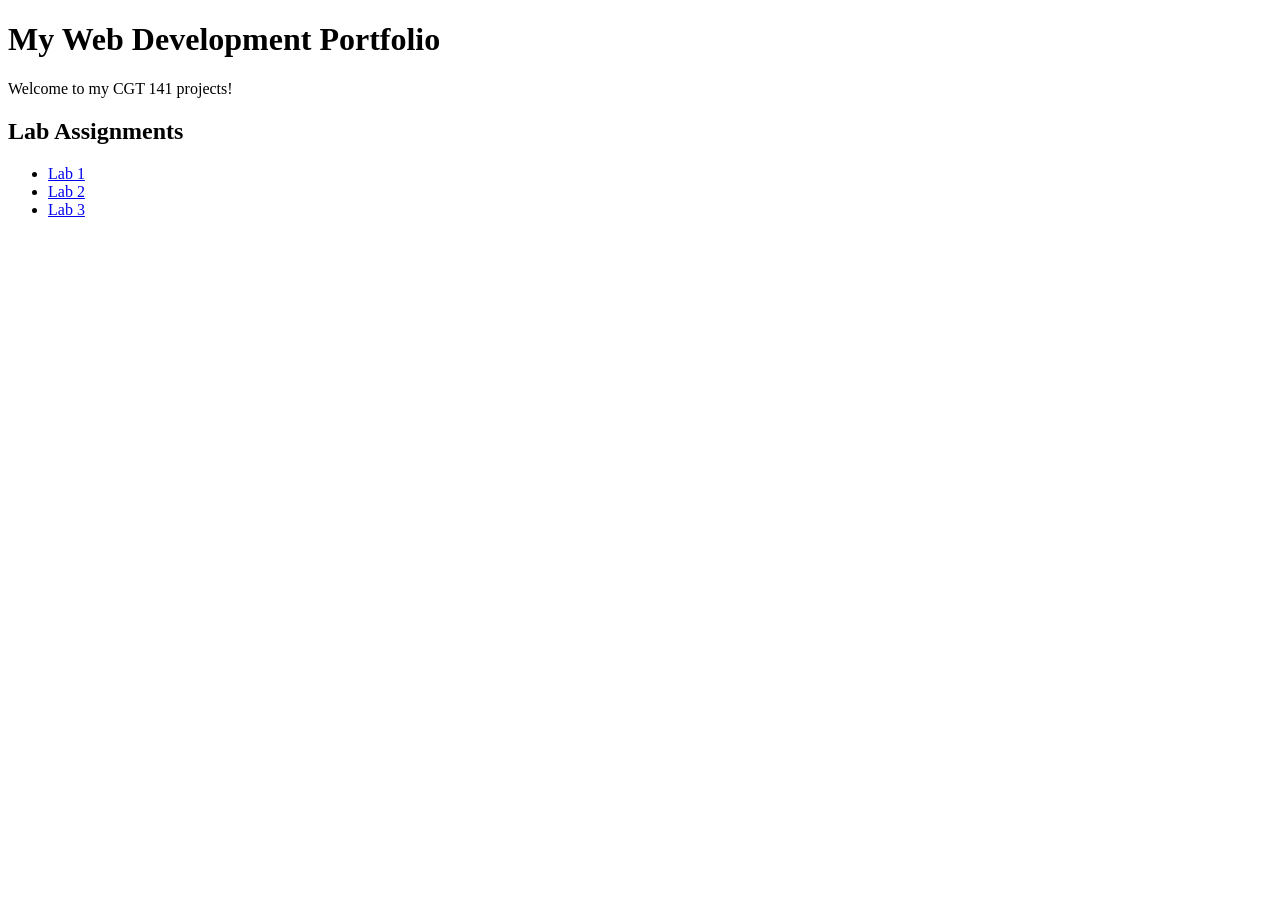
<file: index.html>
<!DOCTYPE html>
<html lang="en">
<head>
    <meta charset="UTF-8">
    <title>Ilyas' CGT 141 Labs</title>
</head>
<body>
    <h1>My Web Development Portfolio</h1>
    <p>Welcome to my CGT 141 projects!</p>
    
    <h2>Lab Assignments</h2>
    <ul>
        <li><a href="LAB1/lab_1/htdocs/index.html">Lab 1</a></li>
        <li><a href="Lab2/index.html">Lab 2</a></li>
        <li><a href="LAB3/Lab3/index.html">Lab 3</a></li>
    </ul>
</body>
</html>
</file>
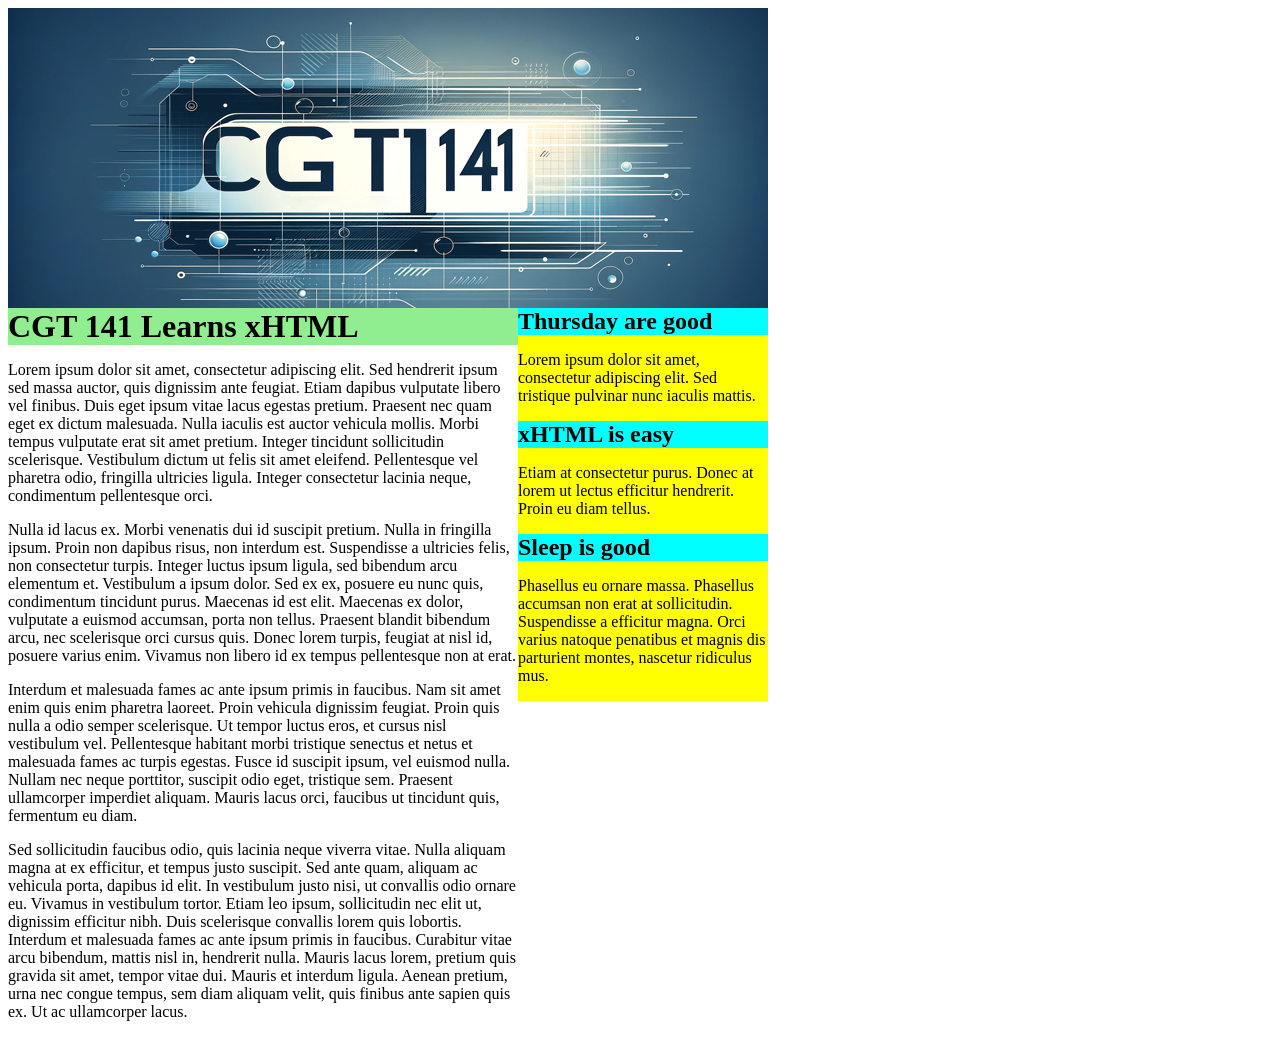
<file: LAB2/Lab2/index.html>
<?xml version="1.0" encoding="UTF-8"?>
<!DOCTYPE html PUBLIC "-//W3C//DTD XHTML 1.0 Transitional//EN"
	"http://www.w3.org/TR/xhtml1/DTD/xhtml1-transitional.dtd">
<html>
  <head>
	  <meta http-equiv="Content-type" content="text/html; charset=UTF-8" />
	  <title>Lab 2</title>
	  <style type="text/css" media="all">
    @import "css/master.css"; 
    </style>
  </head>
  <body>
	  <div id="page-container">


      <div id="header">
        <img src="images/141_Lab_2_banner.png" alt="banner" /></div>
      <div id="sidebar">
        <h2 id ="special-title" class="side-title side-title2">Thursday are good</h2>
        <p>Lorem ipsum dolor sit amet, consectetur adipiscing elit. Sed tristique pulvinar nunc iaculis mattis.</p>
        <h2 class = "side-title" > xHTML is easy</h2>
        <p>Etiam at consectetur purus. Donec at lorem ut lectus efficitur hendrerit. Proin eu diam tellus.</p>
        <h2 class = "side-title2"> Sleep is good</h2>
        <p>Phasellus eu ornare massa. Phasellus accumsan non erat at sollicitudin. Suspendisse a efficitur magna. Orci varius natoque penatibus et magnis dis parturient montes, nascetur ridiculus mus.</p>
      </div>
      <div id="content">
      <h1>CGT 141 Learns xHTML</h1>
      <p>Lorem ipsum dolor sit amet, consectetur adipiscing elit. Sed hendrerit ipsum sed massa auctor, quis dignissim ante feugiat. Etiam dapibus vulputate libero vel finibus. Duis eget ipsum vitae lacus egestas pretium. Praesent nec quam eget ex dictum malesuada. Nulla iaculis est auctor vehicula mollis. Morbi tempus vulputate erat sit amet pretium. Integer tincidunt sollicitudin scelerisque. Vestibulum dictum ut felis sit amet eleifend. Pellentesque vel pharetra odio, fringilla ultricies ligula. Integer consectetur lacinia neque, condimentum pellentesque orci.</p>
      <p>Nulla id lacus ex. Morbi venenatis dui id suscipit pretium. Nulla in fringilla ipsum. Proin non dapibus risus, non interdum est. Suspendisse a ultricies felis, non consectetur turpis. Integer luctus ipsum ligula, sed bibendum arcu elementum et. Vestibulum a ipsum dolor. Sed ex ex, posuere eu nunc quis, condimentum tincidunt purus. Maecenas id est elit. Maecenas ex dolor, vulputate a euismod accumsan, porta non tellus. Praesent blandit bibendum arcu, nec scelerisque orci cursus quis. Donec lorem turpis, feugiat at nisl id, posuere varius enim. Vivamus non libero id ex tempus pellentesque non at erat.</p>
      <p>Interdum et malesuada fames ac ante ipsum primis in faucibus. Nam sit amet enim quis enim pharetra laoreet. Proin vehicula dignissim feugiat. Proin quis nulla a odio semper scelerisque. Ut tempor luctus eros, et cursus nisl vestibulum vel. Pellentesque habitant morbi tristique senectus et netus et malesuada fames ac turpis egestas. Fusce id suscipit ipsum, vel euismod nulla. Nullam nec neque porttitor, suscipit odio eget, tristique sem. Praesent ullamcorper imperdiet aliquam. Mauris lacus orci, faucibus ut tincidunt quis, fermentum eu diam.</p>
      <p>Sed sollicitudin faucibus odio, quis lacinia neque viverra vitae. Nulla aliquam magna at ex efficitur, et tempus justo suscipit. Sed ante quam, aliquam ac vehicula porta, dapibus id elit. In vestibulum justo nisi, ut convallis odio ornare eu. Vivamus in vestibulum tortor. Etiam leo ipsum, sollicitudin nec elit ut, dignissim efficitur nibh. Duis scelerisque convallis lorem quis lobortis. Interdum et malesuada fames ac ante ipsum primis in faucibus. Curabitur vitae arcu bibendum, mattis nisl in, hendrerit nulla. Mauris lacus lorem, pretium quis gravida sit amet, tempor vitae dui. Mauris et interdum ligula. Aenean pretium, urna nec congue tempus, sem diam aliquam velit, quis finibus ante sapien quis ex. Ut ac ullamcorper lacus.</p>
      


    </div>


    </div>
  </body>
</html>
</file>
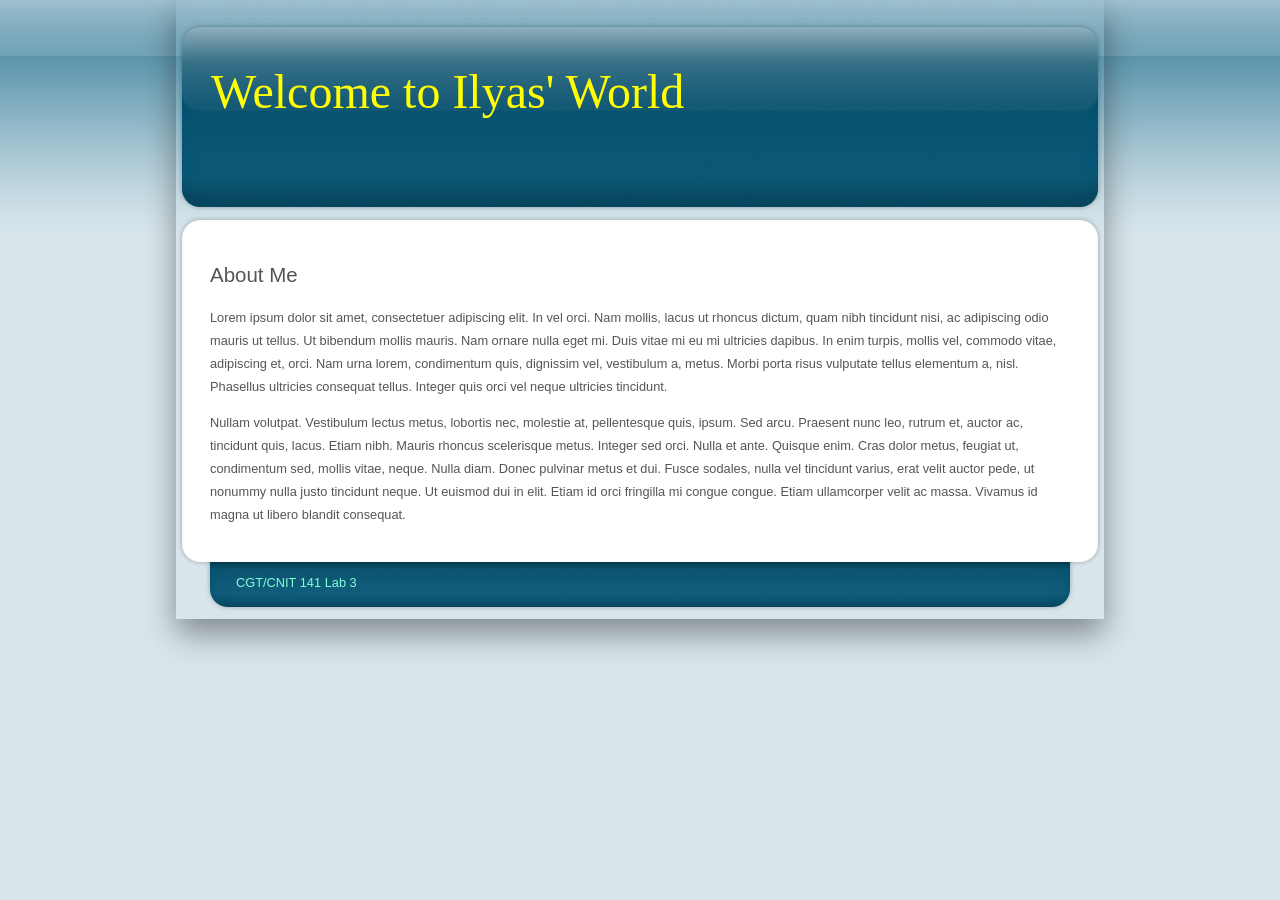
<file: LAB3/Lab3/index.html>
<!DOCTYPE html PUBLIC "-//W3C//DTD XHTML 1.0 Transitional//EN" "http://www.w3.org/TR/xhtml1/DTD/xhtml1-transitional.dtd">
<html xmlns="http://www.w3.org/1999/xhtml">
<head>
	<title>Lab 3</title>	
	<meta http-equiv="Content-Type" content="text/html; charset=utf-8" />    
	<link href="css/Lab3.css" rel="stylesheet" type="text/css" />
</head>
<body>

<div id="container">
	<div id="header">
		<h1>Welcome to Ilyas' World</h1>
	</div>
    
	<div id="content">
		<h2>About Me</h2>
		
		<p>Lorem ipsum dolor sit amet, consectetuer adipiscing elit. In vel orci. Nam mollis, lacus ut rhoncus dictum,  quam nibh tincidunt nisi, ac adipiscing odio mauris ut tellus. Ut bibendum mollis mauris. Nam ornare nulla eget mi. Duis vitae mi eu mi ultricies dapibus. In enim turpis, mollis vel, commodo vitae, adipiscing et, orci. Nam urna lorem, condimentum quis, dignissim vel, vestibulum a, metus. Morbi porta risus vulputate tellus  elementum a, nisl. Phasellus ultricies consequat tellus. Integer quis orci vel neque ultricies tincidunt.</p>

		<p>Nullam volutpat. Vestibulum lectus metus, lobortis nec, molestie at, pellentesque quis, ipsum. Sed arcu. Praesent nunc leo, rutrum et, auctor ac, tincidunt quis, lacus. Etiam nibh. Mauris rhoncus scelerisque metus. Integer sed orci. Nulla et ante. Quisque enim. Cras dolor metus, feugiat ut, condimentum sed, mollis vitae, neque. Nulla diam. Donec pulvinar metus et dui. Fusce sodales, nulla vel tincidunt varius, erat velit auctor pede, ut nonummy nulla justo tincidunt neque. Ut euismod dui in elit. Etiam id orci fringilla mi congue congue. Etiam ullamcorper velit ac massa. Vivamus id magna ut libero blandit consequat. </p>
	
	</div>	
	
    <div id="footer"><a href="#">CGT/CNIT 141 Lab 3</a></div>

</div>

</body>
</html>
</file>
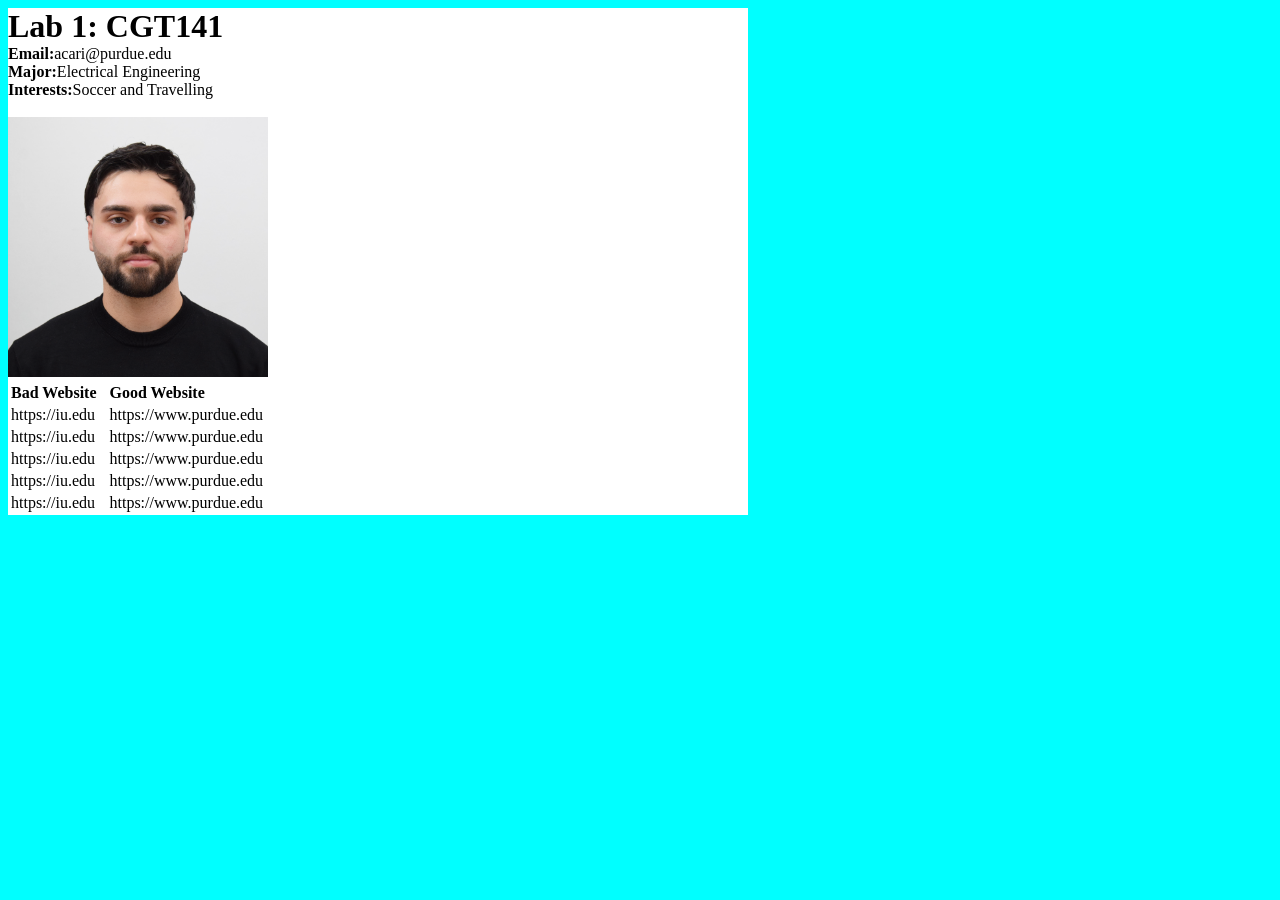
<file: LAB1/lab_1/htdocs/index.html>
<!DOCTYPE html>
<html>
    <head>
        <title>Ilyas Acar</title>
        <style type="text/css" media="all">
        @import "css/master.css";
        </style>

    </head>
    <body>
        <div id="page-container">
            <div id="content">
                <h1>Lab 1: CGT141</h1>
                <p><strong>Email:</strong>acari@purdue.edu</p>
    		    <p><strong>Major:</strong>Electrical Engineering</p>
                <p><strong>Interests:</strong>Soccer and Travelling</p>
                <br>
                <img src="images/ilyas.jpg" alt="image Ilyas">
                <br>

                <table>
                    <tr>
                        <th>Bad Website</th>
                        <th>Good Website</th>
                    </tr>
                    <tr>        
                        <td>
                            https://iu.edu
                        </td>
                        <td>
                            https://www.purdue.edu
                        </td>
                    </tr>
                    <tr>        
                        <td>
                            https://iu.edu
                        </td>
                        <td>
                            https://www.purdue.edu
                        </td>
                    </tr>
                    <tr>        
                        <td>
                            https://iu.edu
                        </td>
                        <td>
                            https://www.purdue.edu
                        </td>
                    </tr>
                    <tr>        
                        <td>
                            https://iu.edu
                        </td>
                        <td>
                            https://www.purdue.edu
                        </td>
                    </tr>
                    <tr>        
                        <td>
                            https://iu.edu
                        </td>
                        <td>
                            https://www.purdue.edu
                        </td>
                    </tr>
                </table>
            </div>

        </div>

    </body>
</html>
</file>
<file: LAB3/Lab3/css/Lab3.css>
body{ 
	background:#d8e6ec url(../images/bg_body.gif) repeat-x;
   	 font:80% Arial, Helvetica, Sans-Serif;
	color:#555;
	line-height:180%;
    	margin:0;
    	padding:0;
	text-align:center;
    }

h1{
	font-size:36pt;
	font-weight:normal;
	margin:0;
	padding-left:35px;
	padding-top:80px;
	color: yellow;
	font-family: "Palatino Linotype", "Book Antiqua", Palatino, serif;
    }	
    
h2{  
	font-weight:normal;
	margin:1em 0;
	font-size:160%;
	}

#container{	
		margin:0 auto;
		width:928px;
		text-align:left;
        box-shadow: 0px 15px 30px rgba(0, 0, 0, 0.4);
		}

#header{
		height:236px;
		background:url(../images/bg_header.jpg) no-repeat 0 0;
		}

#content {
    background: url(../images/bg_content.gif) repeat-y;
    padding: .5em 34px;
}

#footer{
    padding:25px 60px;
    background:url(../images/bg_footer.gif) no-repeat 0 0;				
    color:#fff;
    }

a {
    color: aquamarine;
    text-decoration: none;
    transition: all 0.4s ease;
    }

a:hover{
    background-color: yellow;
        line-height: 200%;
        font-size: 220%;
    }

a:visited
    {
        background-color: rgb(245, 222, 125);
    }

p{ 
	margin:1em 0;
	}
</file>
